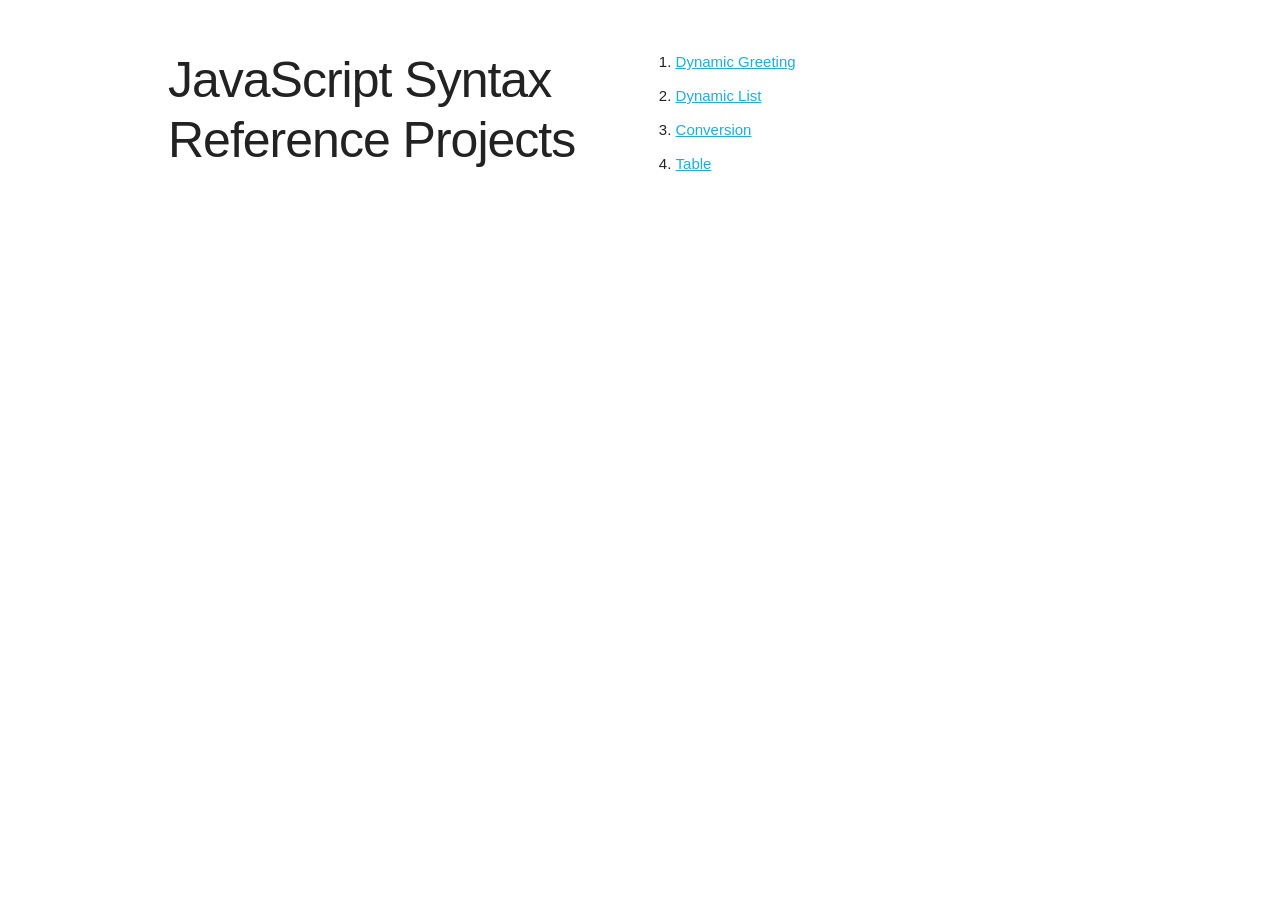
<file: index.html>
<!DOCTYPE html>
<html lang="en">
<head>
    <meta charset="UTF-8">
    <meta name="viewport" content="width=device-width, initial-scale=1.0">
    <title>Home | JS Reference</title>
    <link rel="stylesheet" href="css/normalize.css">
    <link rel="stylesheet" href="css/skeleton.css">
</head>
<body>
    <div class="container">
        <div class="row">
            <div class="six columns">
                <h1>JavaScript Syntax Reference Projects</h1>
            </div>
            <div class="six columns">
                <ol>
                    <li><a href="Greeting/index.html">Dynamic Greeting</a></li>
                    <li><a href="List/index.html">Dynamic List</a></li>
                    <li><a href="Conversion/index.html">Conversion</a></li>
                    <li><a href="Table/index.html">Table</a></li>
                </ol>
            </div>
        </div>
    </div>
</body>
</html>
</file>
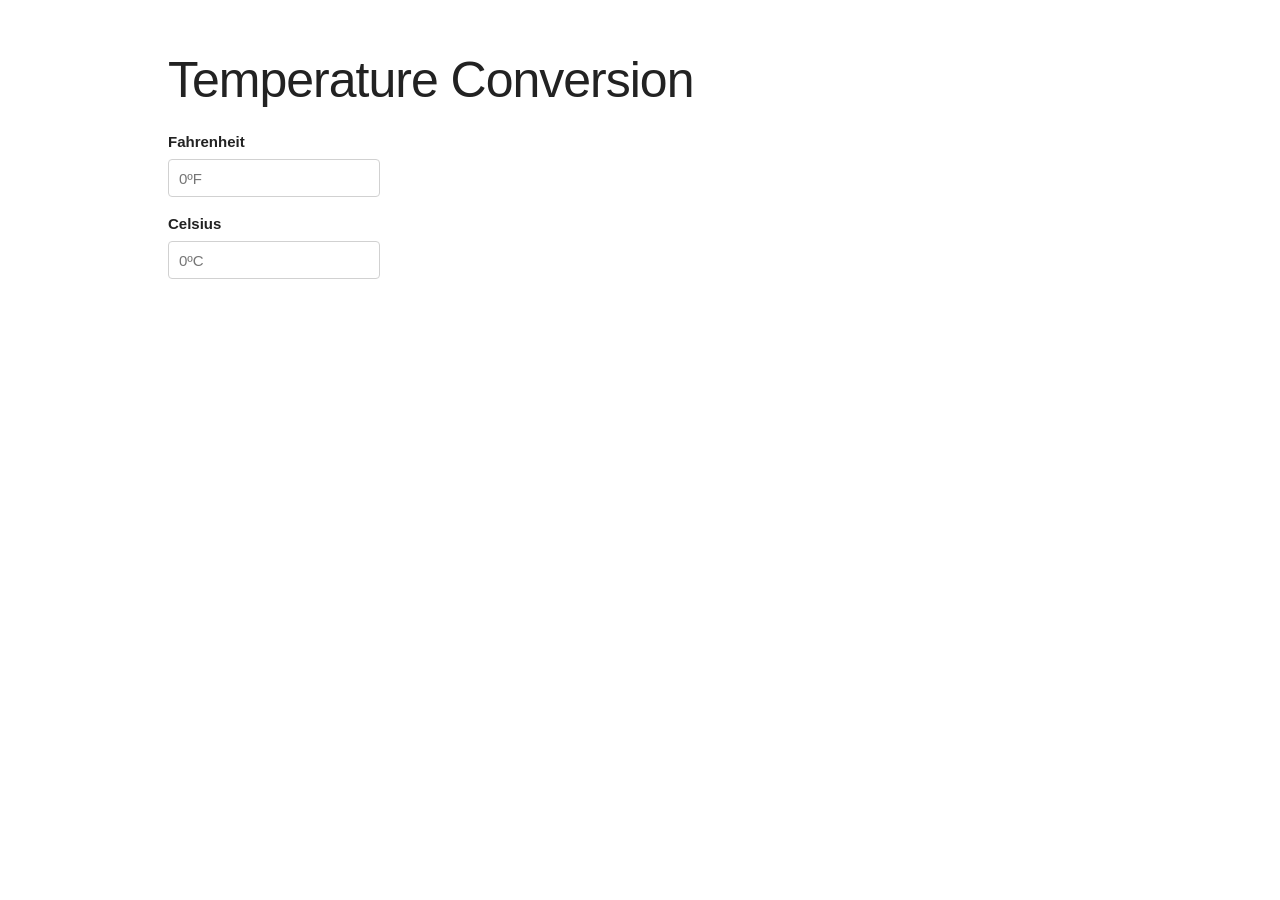
<file: Conversion/index.html>
<!DOCTYPE html>
<html lang="en">
<head>
    <meta charset="UTF-8">
    <meta name="viewport" content="width=device-width, initial-scale=1.0">
    <link rel="stylesheet" href="../css/normalize.css">
    <link rel="stylesheet" href="../css/skeleton.css">
    <title>Temperature Conversion</title>
</head>
<body>
    <div class="container">
        <div class="row">
            <h1>Temperature Conversion</h1>
            <form action="#">
                <label for="fahrenheit">Fahrenheit</label>
                <input type="number" id="fahrenheit" placeholder="0ºF" oninput="convert(this)">
                <label for="celsius">Celsius</label>
                <input type="number" id="celsius" placeholder="0ºC" oninput="convert(this)">
            </form>
        </div>
    </div>
    <script src="script.js"></script>
</body>
</html>
</file>
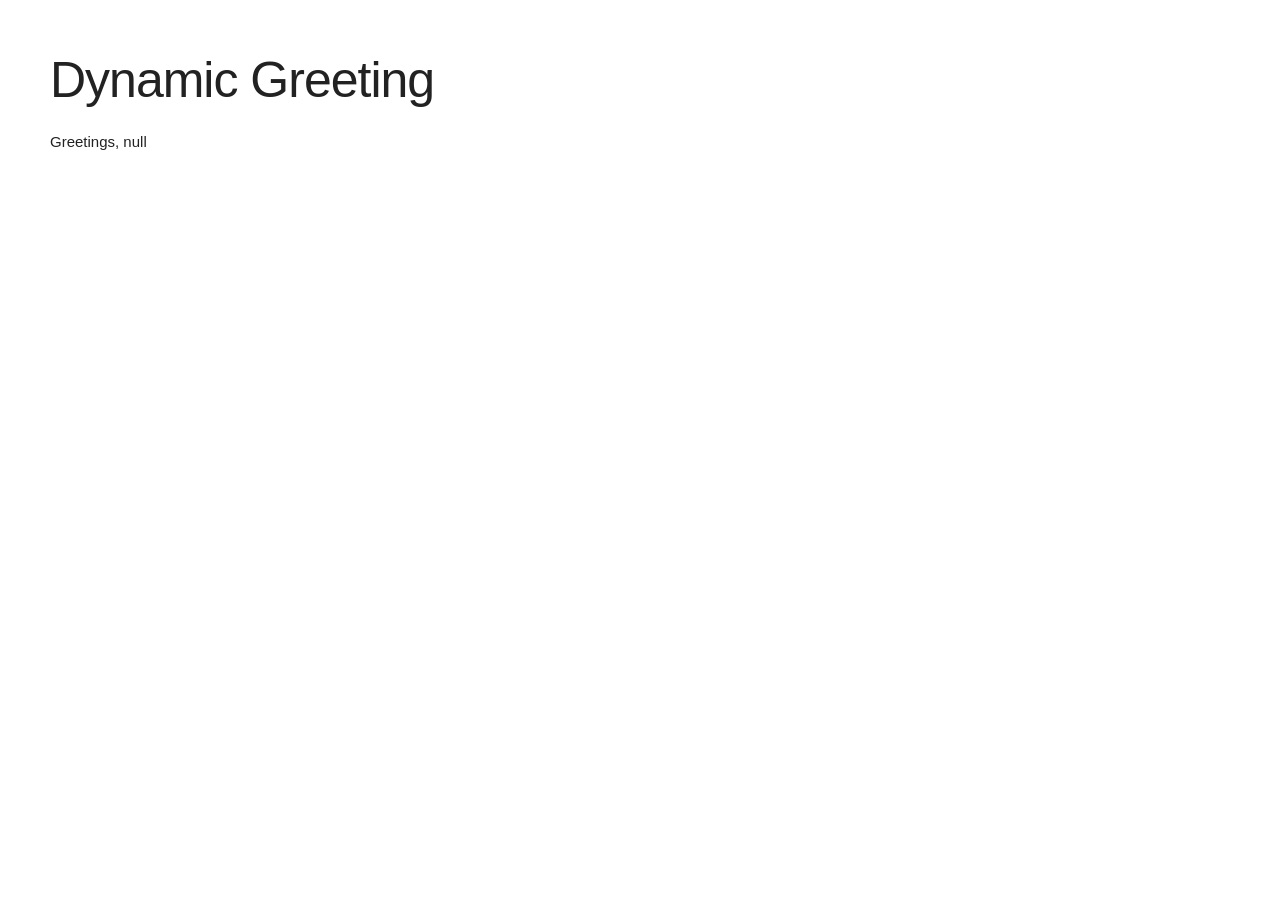
<file: Greeting/index.html>
<!DOCTYPE html>
<html lang="en">
<head>
    <meta charset="UTF-8">
    <meta name="viewport" content="width=device-width, initial-scale=1.0">
    <title>Dynamic Greeting</title>
    <link rel="stylesheet" href="../css/normalize.css">
    <link rel="stylesheet" href="../css/skeleton.css">
</head>
<body>
    <h1>Dynamic Greeting</h1>
   <script>
        const name = prompt("Enter your name: ");
        document.write("Greetings, " + name);
   </script> 
</body>
</html>
</file>
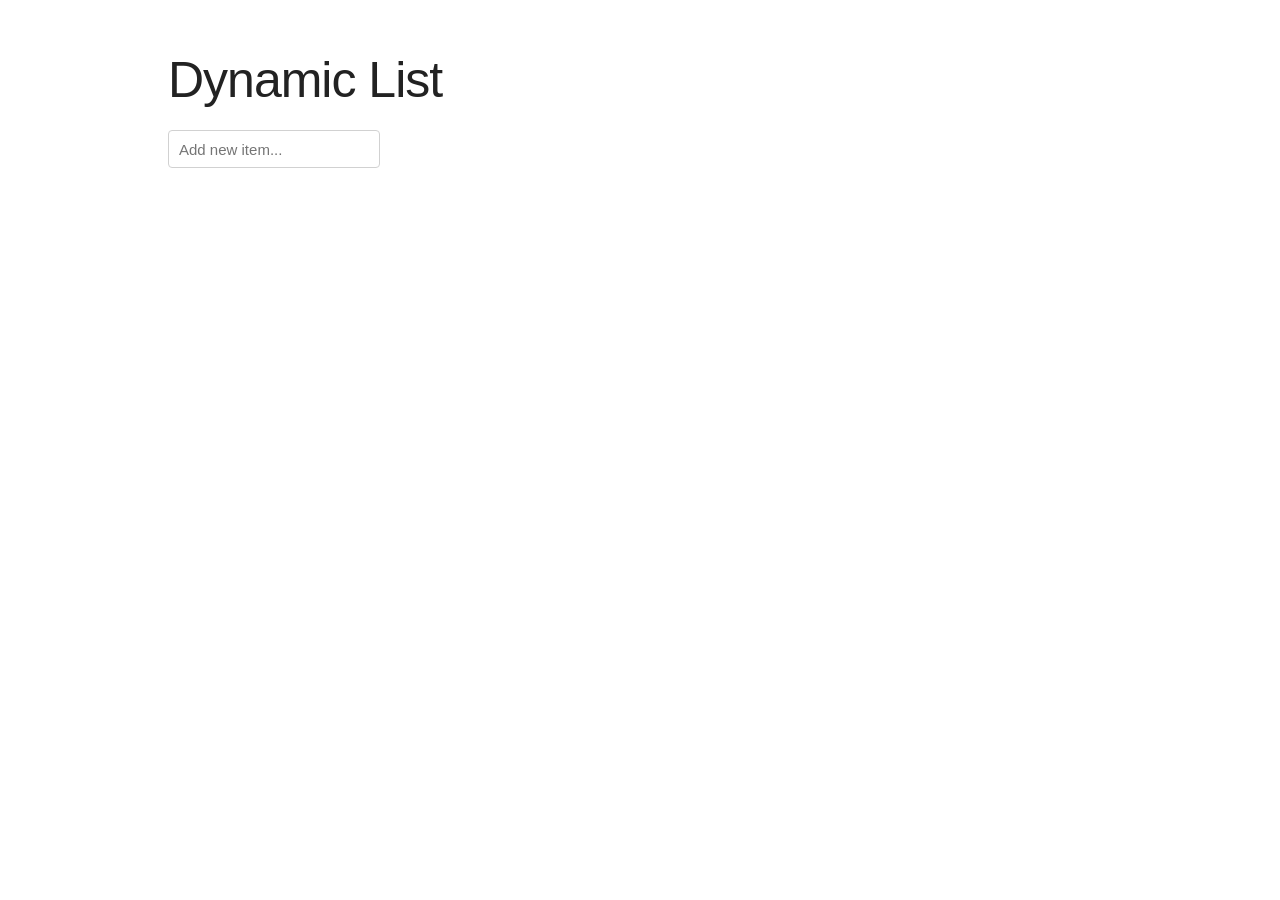
<file: List/index.html>
<!DOCTYPE html>
<html lang="en">
<head>
    <meta charset="UTF-8">
    <meta name="viewport" content="width=device-width, initial-scale=1.0">
    <link rel="stylesheet" href="../css/normalize.css">
    <link rel="stylesheet" href="../css/skeleton.css">
    <title>Dyanmic List</title>
</head>
<body>
   <div class="container">
        <div class="row">
            <h1>Dynamic List</h1>
        </div>
        <div class="row">
            <form action="">
                <input id="itemInput" type="text" placeholder="Add new item...">
            </form>
        </div>
   </div> 
</body>
</html>
</file>
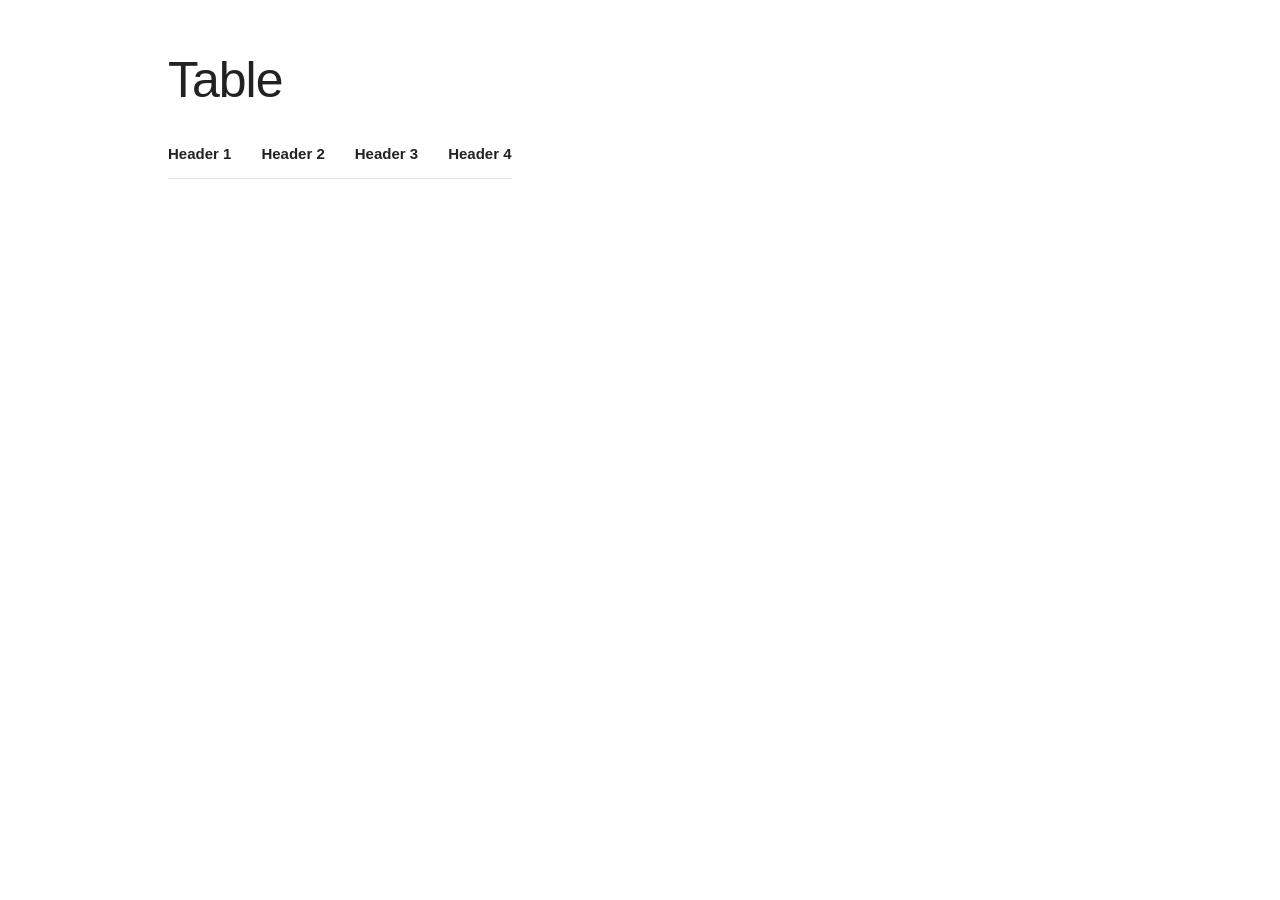
<file: Table/index.html>
<!DOCTYPE html>
<html lang="en">
<head>
    <meta charset="UTF-8">
    <meta name="viewport" content="width=device-width, initial-scale=1.0">
    <link rel="stylesheet" href="../css/normalize.css">
    <link rel="stylesheet" href="../css/skeleton.css">
    <title>Table</title>
</head>
<body>
    <div class="container">
        <div class="row">
            <h1>Table</h1>
            <table>
                <thead>
                    <th>Header 1</th>
                    <th>Header 2</th>
                    <th>Header 3</th>
                    <th>Header 4</th>
                </thead>
            </table>
        </div>
    </div>
    
</body>
</html>
</file>
<file: css/skeleton.css>
/*
* Skeleton V2.0.4
* Copyright 2014, Dave Gamache
* www.getskeleton.com
* Free to use under the MIT license.
* http://www.opensource.org/licenses/mit-license.php
* 12/29/2014
*/


/* Table of contents
––––––––––––––––––––––––––––––––––––––––––––––––––
- Grid
- Base Styles
- Typography
- Links
- Buttons
- Forms
- Lists
- Code
- Tables
- Spacing
- Utilities
- Clearing
- Media Queries
*/


/* Grid
–––––––––––––––––––––––––––––––––––––––––––––––––– */
.container {
    position: relative;
    width: 100%;
    max-width: 960px;
    margin: 0 auto;
    padding: 0 20px;
    box-sizing: border-box; }
  .column,
  .columns {
    width: 100%;
    float: left;
    box-sizing: border-box; }
  
  /* For devices larger than 400px */
  @media (min-width: 400px) {
    .container {
      width: 85%;
      padding: 0; }
  }
  
  /* For devices larger than 550px */
  @media (min-width: 550px) {
    .container {
      width: 80%; }
    .column,
    .columns {
      margin-left: 4%; }
    .column:first-child,
    .columns:first-child {
      margin-left: 0; }
  
    .one.column,
    .one.columns                    { width: 4.66666666667%; }
    .two.columns                    { width: 13.3333333333%; }
    .three.columns                  { width: 22%;            }
    .four.columns                   { width: 30.6666666667%; }
    .five.columns                   { width: 39.3333333333%; }
    .six.columns                    { width: 48%;            }
    .seven.columns                  { width: 56.6666666667%; }
    .eight.columns                  { width: 65.3333333333%; }
    .nine.columns                   { width: 74.0%;          }
    .ten.columns                    { width: 82.6666666667%; }
    .eleven.columns                 { width: 91.3333333333%; }
    .twelve.columns                 { width: 100%; margin-left: 0; }
  
    .one-third.column               { width: 30.6666666667%; }
    .two-thirds.column              { width: 65.3333333333%; }
  
    .one-half.column                { width: 48%; }
  
    /* Offsets */
    .offset-by-one.column,
    .offset-by-one.columns          { margin-left: 8.66666666667%; }
    .offset-by-two.column,
    .offset-by-two.columns          { margin-left: 17.3333333333%; }
    .offset-by-three.column,
    .offset-by-three.columns        { margin-left: 26%;            }
    .offset-by-four.column,
    .offset-by-four.columns         { margin-left: 34.6666666667%; }
    .offset-by-five.column,
    .offset-by-five.columns         { margin-left: 43.3333333333%; }
    .offset-by-six.column,
    .offset-by-six.columns          { margin-left: 52%;            }
    .offset-by-seven.column,
    .offset-by-seven.columns        { margin-left: 60.6666666667%; }
    .offset-by-eight.column,
    .offset-by-eight.columns        { margin-left: 69.3333333333%; }
    .offset-by-nine.column,
    .offset-by-nine.columns         { margin-left: 78.0%;          }
    .offset-by-ten.column,
    .offset-by-ten.columns          { margin-left: 86.6666666667%; }
    .offset-by-eleven.column,
    .offset-by-eleven.columns       { margin-left: 95.3333333333%; }
  
    .offset-by-one-third.column,
    .offset-by-one-third.columns    { margin-left: 34.6666666667%; }
    .offset-by-two-thirds.column,
    .offset-by-two-thirds.columns   { margin-left: 69.3333333333%; }
  
    .offset-by-one-half.column,
    .offset-by-one-half.columns     { margin-left: 52%; }
  
  }
  
  
  /* Base Styles
  –––––––––––––––––––––––––––––––––––––––––––––––––– */
  /* NOTE
  html is set to 62.5% so that all the REM measurements throughout Skeleton
  are based on 10px sizing. So basically 1.5rem = 15px :) */
  html {
    font-size: 62.5%; }
  body {
    font-size: 1.5em; /* currently ems cause chrome bug misinterpreting rems on body element */
    line-height: 1.6;
    font-weight: 400;
    font-family: "Raleway", "HelveticaNeue", "Helvetica Neue", Helvetica, Arial, sans-serif;
    color: #222; }
  
  
  /* Typography
  –––––––––––––––––––––––––––––––––––––––––––––––––– */
  h1, h2, h3, h4, h5, h6 {
    margin-top: 0;
    margin-bottom: 2rem;
    font-weight: 300; }
  h1 { font-size: 4.0rem; line-height: 1.2;  letter-spacing: -.1rem;}
  h2 { font-size: 3.6rem; line-height: 1.25; letter-spacing: -.1rem; }
  h3 { font-size: 3.0rem; line-height: 1.3;  letter-spacing: -.1rem; }
  h4 { font-size: 2.4rem; line-height: 1.35; letter-spacing: -.08rem; }
  h5 { font-size: 1.8rem; line-height: 1.5;  letter-spacing: -.05rem; }
  h6 { font-size: 1.5rem; line-height: 1.6;  letter-spacing: 0; }
  
  /* Larger than phablet */
  @media (min-width: 550px) {
    h1 { font-size: 5.0rem; }
    h2 { font-size: 4.2rem; }
    h3 { font-size: 3.6rem; }
    h4 { font-size: 3.0rem; }
    h5 { font-size: 2.4rem; }
    h6 { font-size: 1.5rem; }
  }
  
  p {
    margin-top: 0; }
  
  
  /* Links
  –––––––––––––––––––––––––––––––––––––––––––––––––– */
  a {
    color: #1EAEDB; }
  a:hover {
    color: #0FA0CE; }
  
  
  /* Buttons
  –––––––––––––––––––––––––––––––––––––––––––––––––– */
  .button,
  button,
  input[type="submit"],
  input[type="reset"],
  input[type="button"] {
    display: inline-block;
    height: 38px;
    padding: 0 30px;
    color: #555;
    text-align: center;
    font-size: 11px;
    font-weight: 600;
    line-height: 38px;
    letter-spacing: .1rem;
    text-transform: uppercase;
    text-decoration: none;
    white-space: nowrap;
    background-color: transparent;
    border-radius: 4px;
    border: 1px solid #bbb;
    cursor: pointer;
    box-sizing: border-box; }
  .button:hover,
  button:hover,
  input[type="submit"]:hover,
  input[type="reset"]:hover,
  input[type="button"]:hover,
  .button:focus,
  button:focus,
  input[type="submit"]:focus,
  input[type="reset"]:focus,
  input[type="button"]:focus {
    color: #333;
    border-color: #888;
    outline: 0; }
  .button.button-primary,
  button.button-primary,
  input[type="submit"].button-primary,
  input[type="reset"].button-primary,
  input[type="button"].button-primary {
    color: #FFF;
    background-color: #33C3F0;
    border-color: #33C3F0; }
  .button.button-primary:hover,
  button.button-primary:hover,
  input[type="submit"].button-primary:hover,
  input[type="reset"].button-primary:hover,
  input[type="button"].button-primary:hover,
  .button.button-primary:focus,
  button.button-primary:focus,
  input[type="submit"].button-primary:focus,
  input[type="reset"].button-primary:focus,
  input[type="button"].button-primary:focus {
    color: #FFF;
    background-color: #1EAEDB;
    border-color: #1EAEDB; }
  
  
  /* Forms
  –––––––––––––––––––––––––––––––––––––––––––––––––– */
  input[type="email"],
  input[type="number"],
  input[type="search"],
  input[type="text"],
  input[type="tel"],
  input[type="url"],
  input[type="password"],
  textarea,
  select {
    height: 38px;
    padding: 6px 10px; /* The 6px vertically centers text on FF, ignored by Webkit */
    background-color: #fff;
    border: 1px solid #D1D1D1;
    border-radius: 4px;
    box-shadow: none;
    box-sizing: border-box; }
  /* Removes awkward default styles on some inputs for iOS */
  input[type="email"],
  input[type="number"],
  input[type="search"],
  input[type="text"],
  input[type="tel"],
  input[type="url"],
  input[type="password"],
  textarea {
    -webkit-appearance: none;
       -moz-appearance: none;
            appearance: none; }
  textarea {
    min-height: 65px;
    padding-top: 6px;
    padding-bottom: 6px; }
  input[type="email"]:focus,
  input[type="number"]:focus,
  input[type="search"]:focus,
  input[type="text"]:focus,
  input[type="tel"]:focus,
  input[type="url"]:focus,
  input[type="password"]:focus,
  textarea:focus,
  select:focus {
    border: 1px solid #33C3F0;
    outline: 0; }
  label,
  legend {
    display: block;
    margin-bottom: .5rem;
    font-weight: 600; }
  fieldset {
    padding: 0;
    border-width: 0; }
  input[type="checkbox"],
  input[type="radio"] {
    display: inline; }
  label > .label-body {
    display: inline-block;
    margin-left: .5rem;
    font-weight: normal; }
  
  
  /* Lists
  –––––––––––––––––––––––––––––––––––––––––––––––––– */
  ul {
    list-style: circle inside; }
  ol {
    list-style: decimal inside; }
  ol, ul {
    padding-left: 0;
    margin-top: 0; }
  ul ul,
  ul ol,
  ol ol,
  ol ul {
    margin: 1.5rem 0 1.5rem 3rem;
    font-size: 90%; }
  li {
    margin-bottom: 1rem; }
  
  
  /* Code
  –––––––––––––––––––––––––––––––––––––––––––––––––– */
  code {
    padding: .2rem .5rem;
    margin: 0 .2rem;
    font-size: 90%;
    white-space: nowrap;
    background: #F1F1F1;
    border: 1px solid #E1E1E1;
    border-radius: 4px; }
  pre > code {
    display: block;
    padding: 1rem 1.5rem;
    white-space: pre; }
  
  
  /* Tables
  –––––––––––––––––––––––––––––––––––––––––––––––––– */
  th,
  td {
    padding: 12px 15px;
    text-align: left;
    border-bottom: 1px solid #E1E1E1; }
  th:first-child,
  td:first-child {
    padding-left: 0; }
  th:last-child,
  td:last-child {
    padding-right: 0; }
  
  
  /* Spacing
  –––––––––––––––––––––––––––––––––––––––––––––––––– */
  button,
  .button {
    margin-bottom: 1rem; }
  input,
  textarea,
  select,
  fieldset {
    margin-bottom: 1.5rem; }
  pre,
  blockquote,
  dl,
  figure,
  table,
  p,
  ul,
  ol,
  form {
    margin-bottom: 2.5rem; }
  
  
  /* Utilities
  –––––––––––––––––––––––––––––––––––––––––––––––––– */
  .u-full-width {
    width: 100%;
    box-sizing: border-box; }
  .u-max-full-width {
    max-width: 100%;
    box-sizing: border-box; }
  .u-pull-right {
    float: right; }
  .u-pull-left {
    float: left; }
  
  
  /* Misc
  –––––––––––––––––––––––––––––––––––––––––––––––––– */
  hr {
    margin-top: 3rem;
    margin-bottom: 3.5rem;
    border-width: 0;
    border-top: 1px solid #E1E1E1; }
  
  
  /* Clearing
  –––––––––––––––––––––––––––––––––––––––––––––––––– */
  
  /* Self Clearing Goodness */
  .container:after,
  .row:after,
  .u-cf {
    content: "";
    display: table;
    clear: both; }
  
  
  /* Media Queries
  –––––––––––––––––––––––––––––––––––––––––––––––––– */
  /*
  Note: The best way to structure the use of media queries is to create the queries
  near the relevant code. For example, if you wanted to change the styles for buttons
  on small devices, paste the mobile query code up in the buttons section and style it
  there.
  */
  
  
  /* Larger than mobile */
  @media (min-width: 400px) {}
  
  /* Larger than phablet (also point when grid becomes active) */
  @media (min-width: 550px) {}
  
  /* Larger than tablet */
  @media (min-width: 750px) {}
  
  /* Larger than desktop */
  @media (min-width: 1000px) {}
  
  /* Larger than Desktop HD */
  @media (min-width: 1200px) {}
</file>
